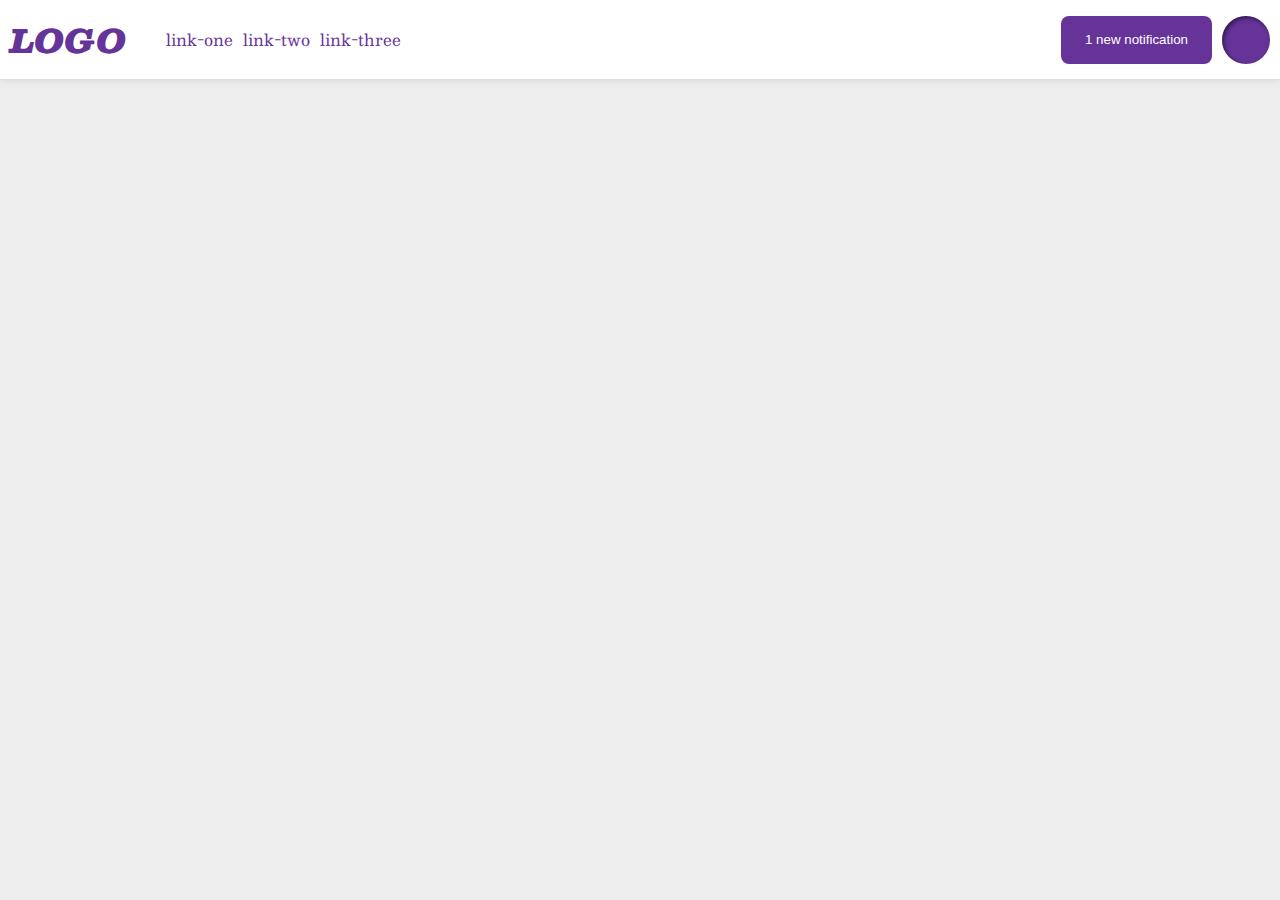
<file: flex/03-flex-header-2/index.html>
<!DOCTYPE html>
<html lang="en">
  <head>
    <meta charset="UTF-8">
    <meta http-equiv="X-UA-Compatible" content="IE=edge">
    <meta name="viewport" content="width=device-width, initial-scale=1.0">
    <title>Flex Header 2</title>
    <link rel="stylesheet" href="style.css">
  </head>
  <body>
    <div class="header">
      <div class="logo">
        LOGO
      </div>
      <ul class="links">
        <li><a href="google.com">link-one</a></li>
        <li><a href="google.com">link-two</a></li>
        <li><a href="google.com">link-three</a></li>
      </ul>
      <div class="header-right">
        <button class="notifications">
          1 new notification
        </button>
        <div class="profile-image"></div>
      </div>
    </div>
  </body>
</html>
</file>
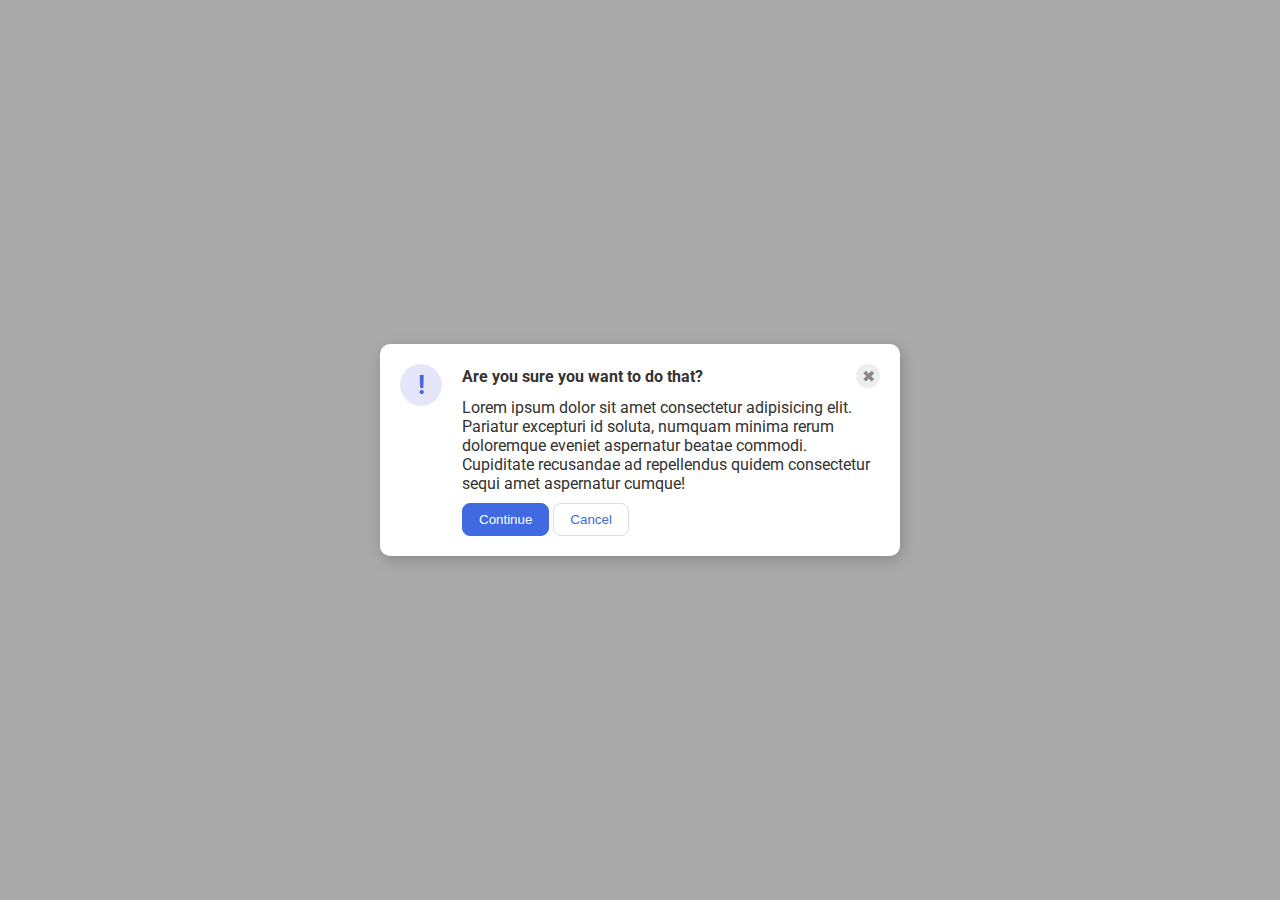
<file: flex/05-flex-modal/index.html>
<!DOCTYPE html>
<html lang="en">
  <head>
    <meta charset="UTF-8">
    <meta http-equiv="X-UA-Compatible" content="IE=edge">
    <meta name="viewport" content="width=device-width, initial-scale=1.0">
    <link rel="stylesheet" href="style.css">
    <title>Modal</title>
  </head>
  <body>
    <div class="modal">
      <div class="icon">!</div>
      <div class="the-body">
        <div class="first-line">
          <div class="header">Are you sure you want to do that?</div>
          <div class="close-button">✖</div>
        </div>
        <div class="text">Lorem ipsum dolor sit amet consectetur adipisicing elit. Pariatur excepturi id soluta, numquam minima rerum doloremque eveniet aspernatur beatae commodi. Cupiditate recusandae ad repellendus quidem consectetur sequi amet aspernatur cumque!</div>
        <div>
          <button class="continue">Continue</button>
          <button class="cancel">Cancel</button>
        </div>
      </div>
    </div>
  </body>
</html>
</file>
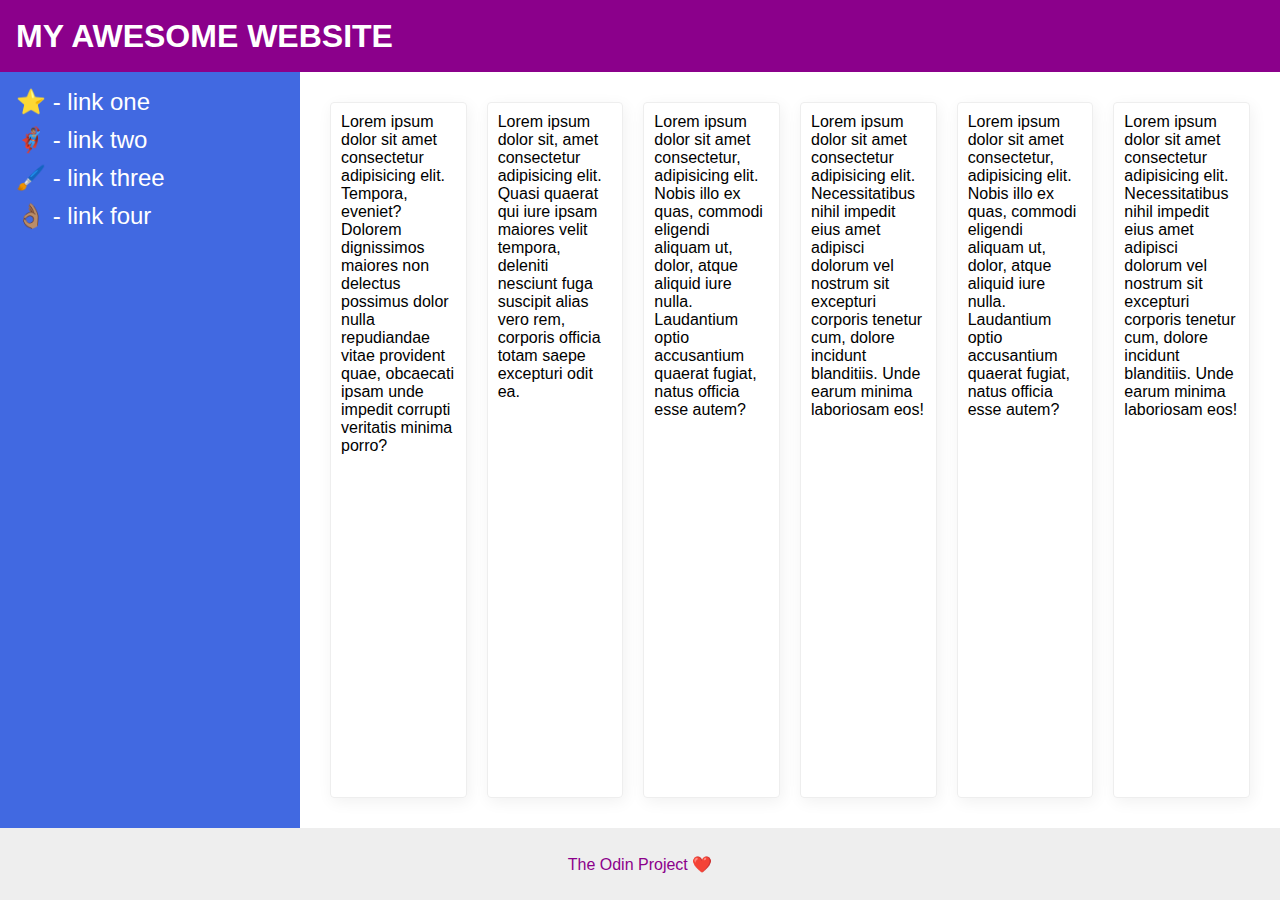
<file: flex/07-flex-layout-2/index.html>
<!DOCTYPE html>
<html lang="en">
  <head>
    <meta charset="UTF-8">
    <meta http-equiv="X-UA-Compatible" content="IE=edge">
    <meta name="viewport" content="width=device-width, initial-scale=1.0">
    <title>The Holy Grail</title>
    <link rel="stylesheet" href="style.css">
  </head>
  <body>

    <div class="header">
      <h1>MY AWESOME WEBSITE</h1>
    </div>

    <div class="middle">
      <div class="sidebar">
        <ul>
          <li><a href="#">⭐ - link one</a></li>
          <li><a href="#">🦸🏽‍♂️ - link two</a></li>
          <li><a href="#">🖌️ - link three</a></li>
          <li><a href="#">👌🏽 - link four</a></li>
        </ul>
      </div>

      <div class="content">
        <div class="card">Lorem ipsum dolor sit amet consectetur adipisicing elit. Tempora, eveniet? Dolorem dignissimos maiores non delectus possimus dolor nulla repudiandae vitae provident quae, obcaecati ipsam unde impedit corrupti veritatis minima porro?</div>
        <div class="card">Lorem ipsum dolor sit, amet consectetur adipisicing elit. Quasi quaerat qui iure ipsam maiores velit tempora, deleniti nesciunt fuga suscipit alias vero rem, corporis officia totam saepe excepturi odit ea.</div>
        <div class="card">Lorem ipsum dolor sit amet consectetur, adipisicing elit. Nobis illo ex quas, commodi eligendi aliquam ut, dolor, atque aliquid iure nulla. Laudantium optio accusantium quaerat fugiat, natus officia esse autem?</div>
        <div class="card">Lorem ipsum dolor sit amet consectetur adipisicing elit. Necessitatibus nihil impedit eius amet adipisci dolorum vel nostrum sit excepturi corporis tenetur cum, dolore incidunt blanditiis. Unde earum minima laboriosam eos!</div>
        <div class="card">Lorem ipsum dolor sit amet consectetur, adipisicing elit. Nobis illo ex quas, commodi eligendi aliquam ut, dolor, atque aliquid iure nulla. Laudantium optio accusantium quaerat fugiat, natus officia esse autem?</div>
        <div class="card">Lorem ipsum dolor sit amet consectetur adipisicing elit. Necessitatibus nihil impedit eius amet adipisci dolorum vel nostrum sit excepturi corporis tenetur cum, dolore incidunt blanditiis. Unde earum minima laboriosam eos!</div>
      </div>
    </div>

    <div class="footer">
      The Odin Project ❤️
    </div>

  </body>
</html>
</file>
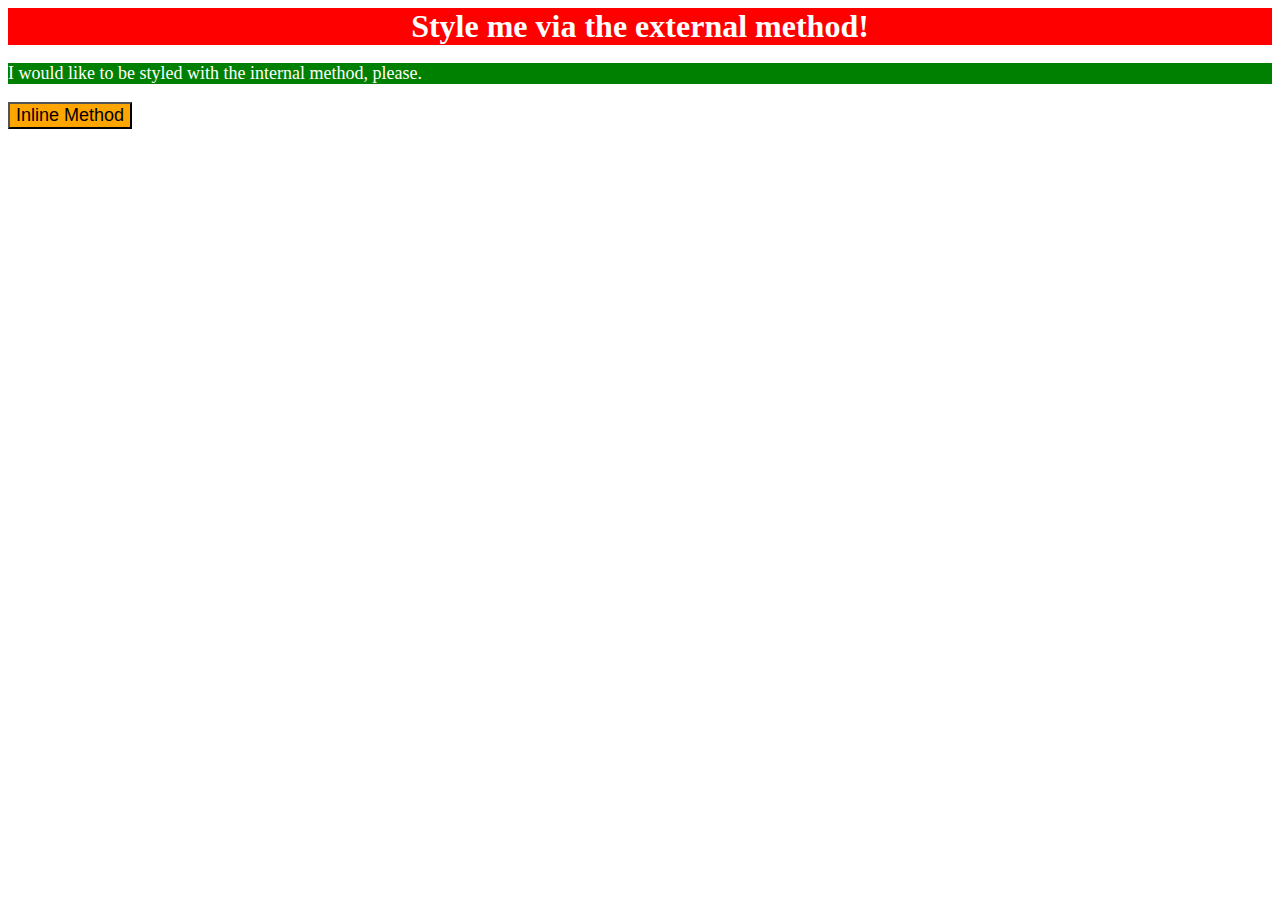
<file: foundations/01-css-methods/index.html>
<!DOCTYPE html>
<html lang="en">
  <head>
    <meta charset="UTF-8">
    <meta http-equiv="X-UA-Compatible" content="IE=edge">
    <meta name="viewport" content="width=device-width, initial-scale=1.0">
    <link rel="stylesheet" href="style.css">
    <style>p {
      background-color: green;
      color: white;
      font-size: 18px;
  }</style>
    <title>Methods for Adding CSS</title>
  </head>
  <body>
    <div>Style me via the external method!</div>
    <p>I would like to be styled with the internal method, please.</p>
    <button style="background-color: orange; font-size: 18px;">Inline Method</button>
  </body>
</html>
</file>
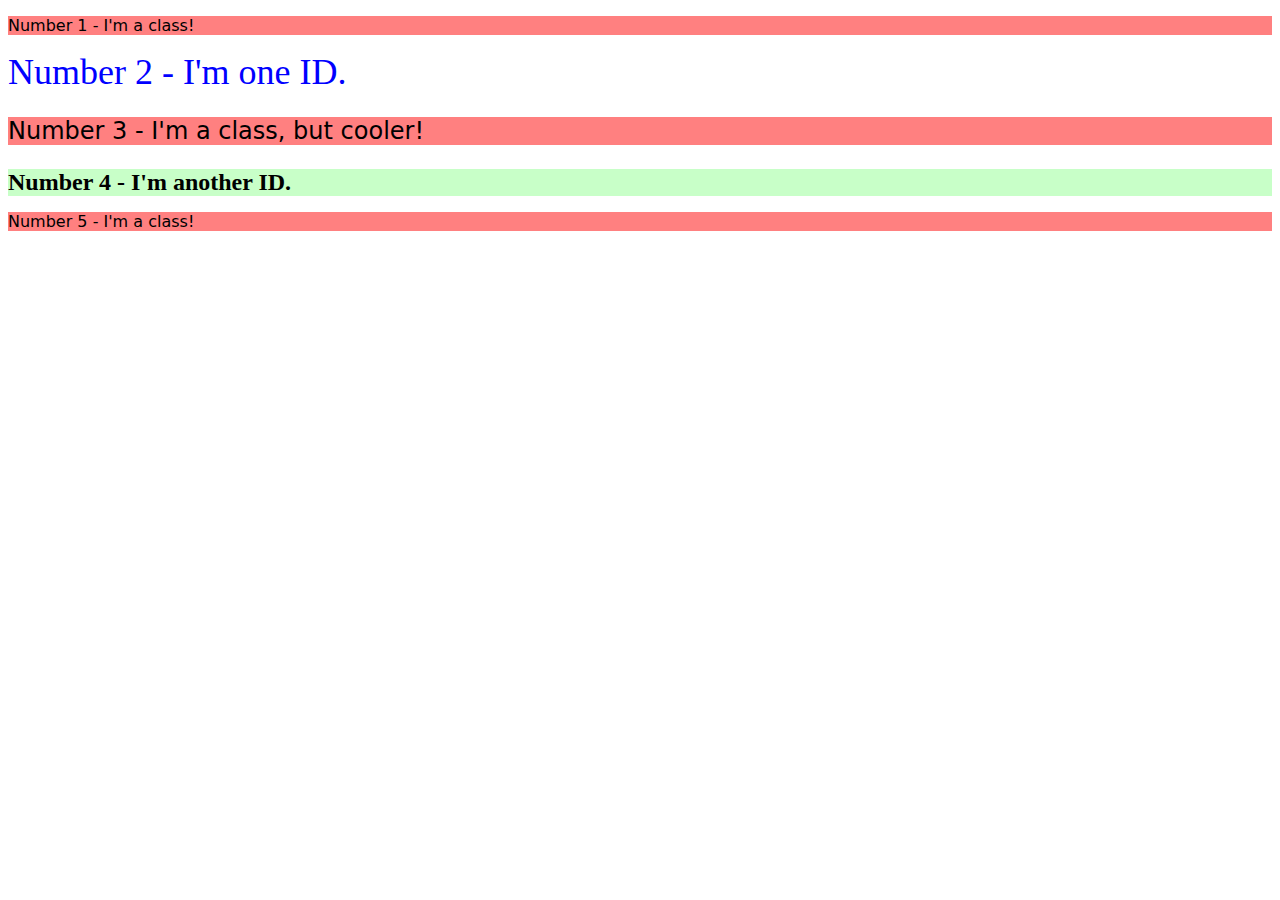
<file: foundations/02-class-id-selectors/index.html>
<!DOCTYPE html>
<html lang="en">
  <head>
    <meta charset="UTF-8">
    <meta http-equiv="X-UA-Compatible" content="IE=edge">
    <meta name="viewport" content="width=device-width, initial-scale=1.0">
    <title>Class and ID Selectors</title>
    <link rel="stylesheet" href="style.css">
  </head>
  <body>
    <p class="odd">Number 1 - I'm a class!</p>
    <div id="two">Number 2 - I'm one ID.</div>
    <p class="odd cool">Number 3 - I'm a class, but cooler!</p>
    <div id="four">Number 4 - I'm another ID.</div>
    <p class="odd">Number 5 - I'm a class!</p>
  </body>
</html>
</file>
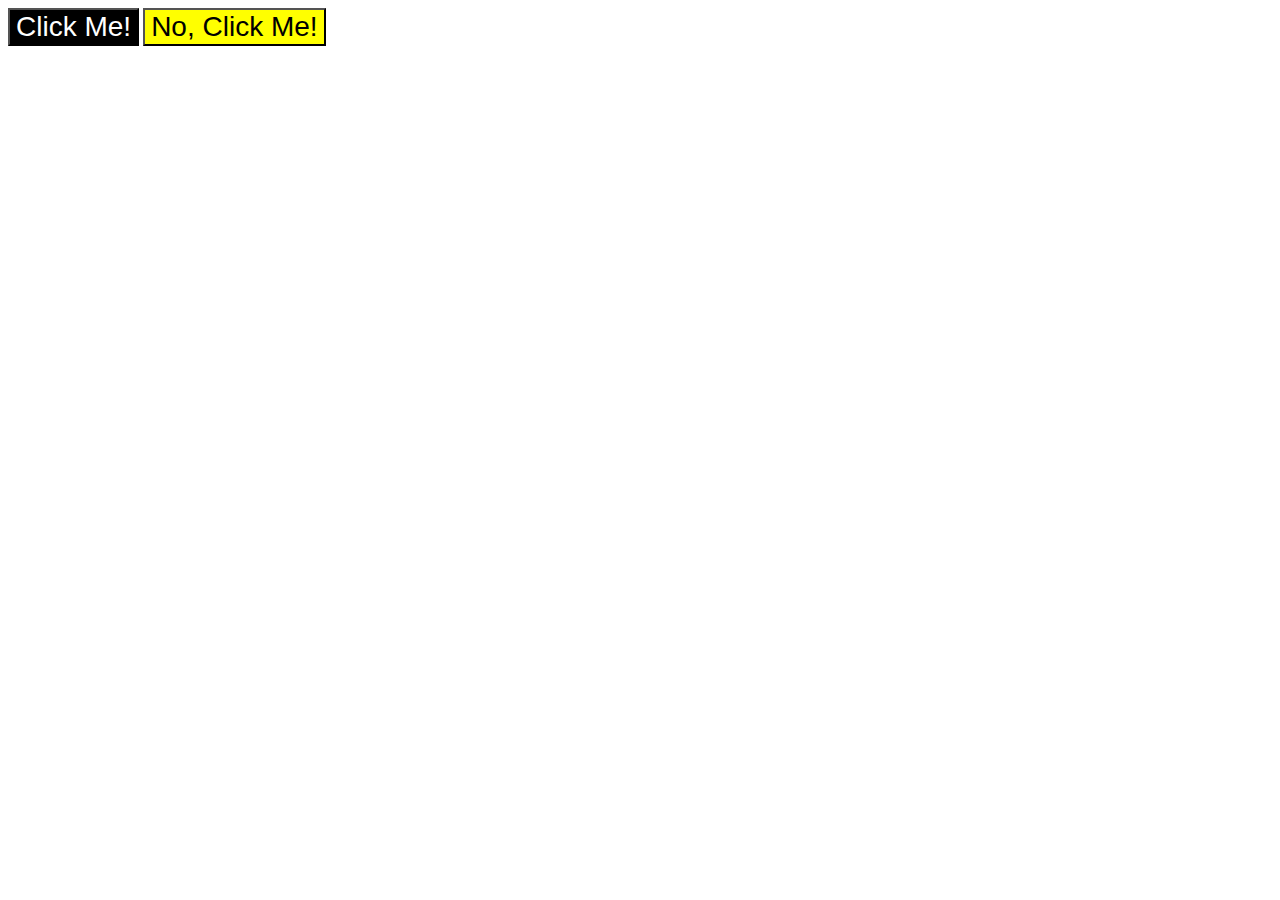
<file: foundations/03-grouping-selectors/index.html>
<!DOCTYPE html>
<html lang="en">
  <head>
    <meta charset="UTF-8">
    <meta http-equiv="X-UA-Compatible" content="IE=edge">
    <meta name="viewport" content="width=device-width, initial-scale=1.0">
    <title>Grouping Selectors</title>
    <link rel="stylesheet" href="style.css">
  </head>
  <body>
    <button class="first">Click Me!</button>
    <button class="second">No, Click Me!</button>
  </body>
</html>
</file>
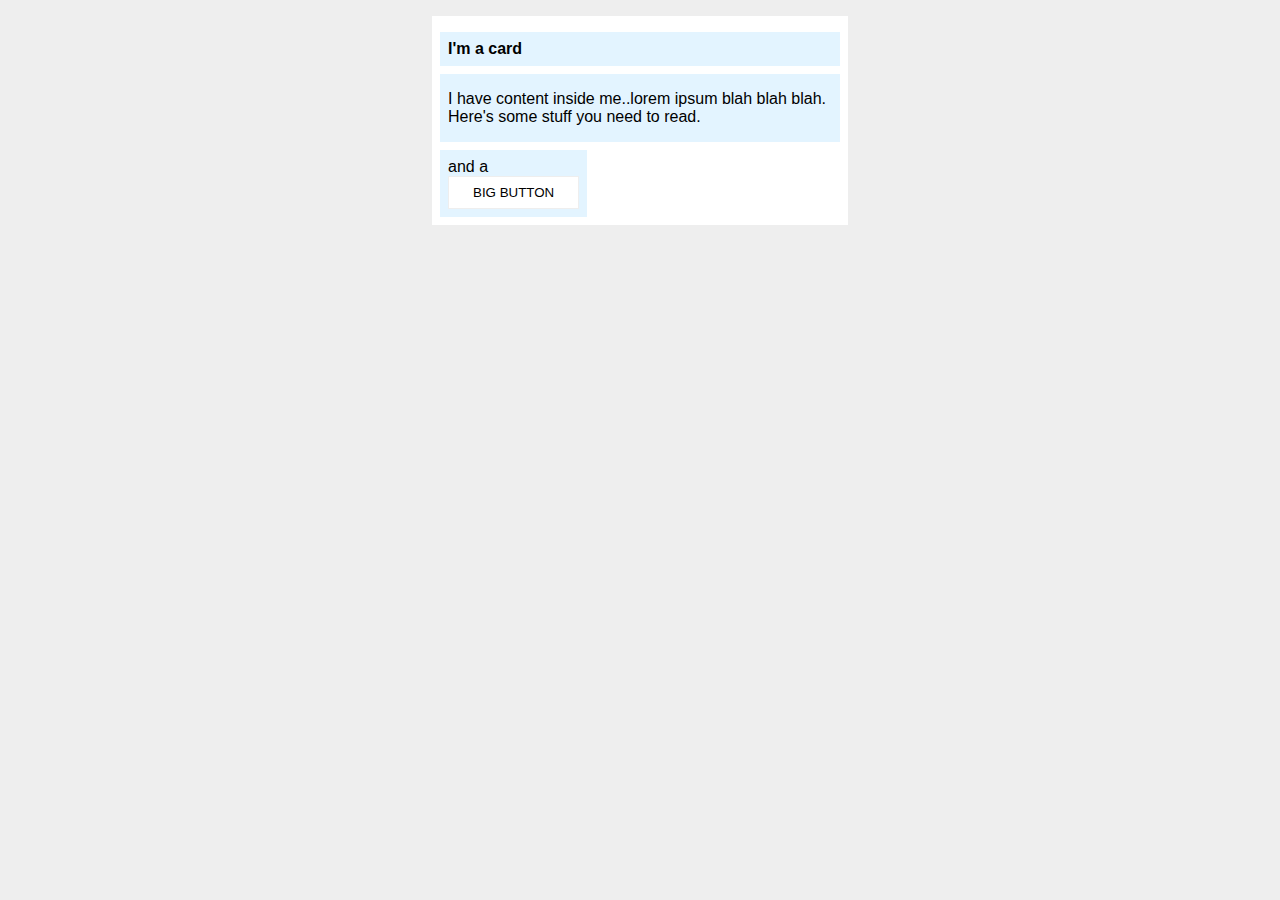
<file: margin-and-padding/02-margin-and-padding-2/index.html>
<!DOCTYPE html>
<html lang="en">
  <head>
    <meta charset="UTF-8">
    <meta http-equiv="X-UA-Compatible" content="IE=edge">
    <meta name="viewport" content="width=device-width, initial-scale=1.0">
    <title>Margin and Padding exercise 2</title>
    <link rel="stylesheet" href="style.css">
  </head>
  <body>
    <div class="card">
      <h1 class="title">I'm a card</h1>
      <div class="content">I have content inside me..lorem ipsum blah blah blah. Here's some stuff you need to read.</div>
      <div class="button-container"><span>and a</span><button>BIG BUTTON</button></div>
    </div>
  </body>
</html>
</file>
<file: flex/03-flex-header-2/style.css>
/* this is some magical font-importing.  
you'll learn about it later. */
@import url('https://fonts.googleapis.com/css2?family=Besley:ital,wght@0,400;1,900&display=swap');

body {
  margin: 0;
  background: #eee;
  font-family: Besley, serif;
}

.header {
  background: white;
  border-bottom: 1px solid #ddd;
  box-shadow: 0 0 8px rgba(0,0,0,.1);
  display: flex;
  padding: 10px;
  align-items: center;
}

.profile-image {
  background: rebeccapurple;
  box-shadow: inset 2px 2px 4px rgba(0,0,0,.5);
  border-radius: 50%;
  width: 48px;
  height: 48px;
}

.logo {
  color: rebeccapurple;
  font-size: 32px;
  font-weight: 900;
  font-style: italic;
}

button {
  border: none;
  border-radius: 8px;
  background: rebeccapurple;
  color: white;
  padding: 8px 24px;
}

a {
  /* this removes the line under our links */
  text-decoration: none;
  color: rebeccapurple;
}

ul {
  list-style-type: none;
  display: flex;
  gap: 10px;
}

div.header-right {
  display: flex;
  gap: 10px;
  margin-left: auto;
}
</file>
<file: flex/05-flex-modal/style.css>
@import url('https://fonts.googleapis.com/css2?family=Roboto:wght@400;700&display=swap');

html, body {
  height: 100%;
}

body {
  font-family: Roboto, sans-serif;
  margin: 0;
  background: #aaa;
  color: #333;
  /* I'll give you this one for free lol */
  display: flex;
  align-items: center;
  justify-content: center;
}

.modal {
  background: white;
  width: 480px;
  border-radius: 10px;
  box-shadow: 2px 4px 16px rgba(0,0,0,.2);
  display: flex;
  gap: 20px;
  padding: 20px;
}

.icon {
  color: royalblue;
  font-size: 26px;
  font-weight: 700;
  background: lavender;
  width: 42px;
  height: 42px;
  border-radius: 50%;
  display: flex;
  align-items: center;
  justify-content: center;
  flex-shrink: 0;
}

.close-button {
  background: #eee;
  border-radius: 50%;
  color: #888;
  font-weight: 400;
  font-size: 16px;
  height: 24px;
  width: 24px;
  display: flex;
  align-items: center;
  justify-content: center;
}

button {
  padding: 8px 16px;
  border-radius: 8px;
}

button.continue {
  background: royalblue;
  border: 1px solid royalblue;
  color: white;
}

button.cancel {
  background: white;
  border: 1px solid #ddd;
  color: royalblue;
}

.first-line {
  display: flex;
  justify-content: space-between;
  align-items: center;
}

.header {
  font-weight: 700;
}

.the-body {
  display: flex;
  flex-direction: column;
  gap: 10px;
}
</file>
<file: flex/07-flex-layout-2/style.css>
body {
  font-family: -apple-system, BlinkMacSystemFont, 'Segoe UI', Roboto, Oxygen, Ubuntu, Cantarell, 'Open Sans', 'Helvetica Neue', sans-serif;
  margin: 0;
  min-height: 100vh;
  display: flex;
  flex-direction: column;
}

.header {
  height: 72px;
  background: darkmagenta;
  color: white;
  display: flex;
}

h1 {
  font-weight: 900;
  font-size: 32px;
  font-family: Arial, Helvetica, sans-serif;
  align-self: center;
  margin-left: 16px;
}

.footer {
  height: 72px;
  background: #eee;
  color: darkmagenta;
  display: flex;
  justify-content: center;
  align-items: center;
}

.middle {
  flex: 1;
  display: flex;
}

.sidebar {
  width: 300px;
  flex-shrink: 0;
  background: royalblue;
}

.sidebar ul {
  list-style: none;
  padding: 16px 0 0 16px;
  display: flex;
  flex-direction: column;
  align-items: flex-start;
  gap: 10px;
  margin: 0;
}

.sidebar a {
  text-decoration: none;
  color: white;
  font-size: 24px;
}

.content {
  display: flex;
  flex-wrap: wrap;
  padding: 20px;
}

.card {
  border: 1px solid #eee;
  box-shadow: 2px 4px 16px rgba(0,0,0,.06);
  border-radius: 4px;
  flex: 1;
  padding: 10px;
  margin: 10px;
}
</file>
<file: foundations/01-css-methods/style.css>
div {
    background-color: red;
    color: white;
    font-size: 32px;
    text-align: center;
    font-weight: bold;
}
</file>
<file: foundations/02-class-id-selectors/style.css>
.odd {
    background-color: hsl(0, 100%, 75%);
    font-family:"Verdana", "DejaVu Sans", sans-serif;
}

#two {
    color: rgb(0, 0, 255);
    font-size: 36px;
}

.odd.cool {
    font-size: 24px;
}

#four {
    background-color: rgb(200, 255, 200);
    font-size: 24px;
    font-weight: 700;
}
</file>
<file: foundations/03-grouping-selectors/style.css>
button {
    font-size: 28px;
    font-family: Helvetica, "Times New Roman", sans-serif;
}

.first {
    background-color: #000000;
    color: #ffffff;
}

.second {
    background-color: yellow;
}
</file>
<file: margin-and-padding/02-margin-and-padding-2/style.css>
body {
  background: #eee;
  font-family: sans-serif;
}

.card {
  width: 400px;
  background: #fff;
  margin: 16px auto;
  border: 8px solid white;
}

.title {
  background: #e3f4ff;
  margin: 8px 0px;
  padding: 8px;
  font-size: 16px;
}

.content {
  background: #e3f4ff;
  padding: 16px 8px;
  margin: 8px 0px;
}

.button-container {
  background: #e3f4ff;
  margin: auto;
  padding: 8px;
  display: inline-block;
}

button {
  background: white;
  border: 1px solid #eee;
  padding: 8px 24px;
  display: block;
  margin: 0px auto;
}

span {
  margin: 20px auto;
}
</file>
